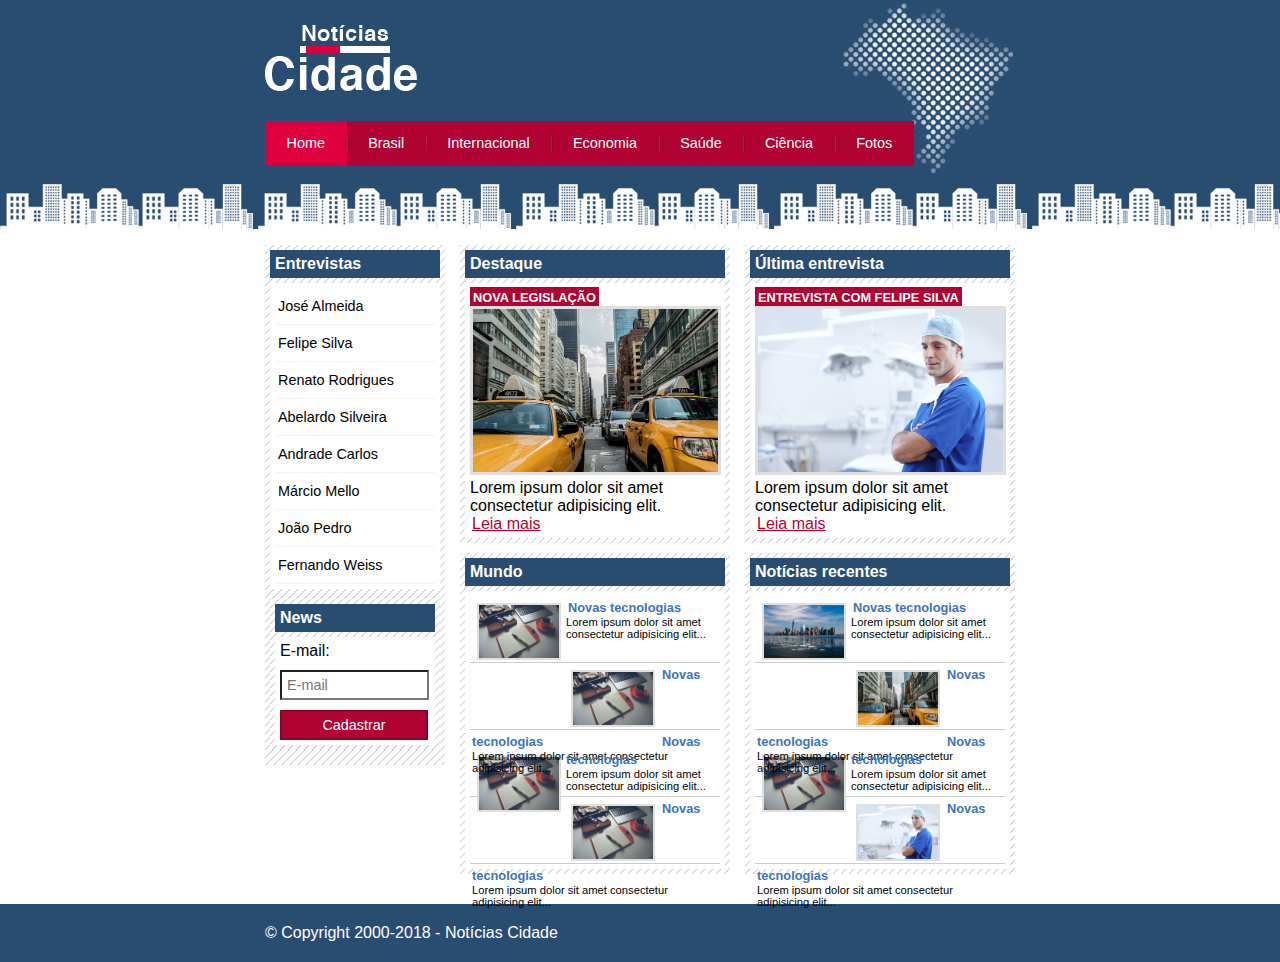
<file: index.html>
<!DOCTYPE html>
<html lang="pt-br">
    <head>
        <meta charset="UTF-8">
        <meta name="viewport" content="width=device-width, initial-scale=1.0">
        <title>Noticias Cidade - Seu site de notícias</title>

        <link rel="stylesheet" type="text/css" href="css/estilo.css">
    </head>
    <body id="tres-colunas">
        
        <div id="container"> <!-- Início Container -->
            <div id="topo"> <!-- Inicio Topo -->
                <h1 class="logo">Noticias Cidade</h1>
                <ul id="navegacao">
                    <li class="primeiro"><a id="botao-pagina-atual" href="index.html">Home</a></li>
                    <li><a href="brasil.html">Brasil</a></li>
                    <li><a href="internacional.html">Internacional</a></li>
                    <li><a href="economia.html">Economia</a></li>
                    <li><a href="saude.html">Saúde</a></li>
                    <li><a href="ciencia.html">Ciência</a></li>
                    <li><a href="fotos.html">Fotos</a></li>
                </ul>
            </div> <!-- Fim Topo -->

            <div id="conteudo"> <!-- Inicio Conteúdo -->
                
                <div id="primario"> <!-- Início Primário -->
                    
                    <div class="caixa destaque"> 
                        <h2>Destaque</h2>
                        <div class="caixa-conteudo">
                            <h3>Nova legislação</h3>
                            <img class="imagem-principal" src="imagens/taxi.jpg" alt="taxi" width="100%">
                            <p>Lorem ipsum dolor sit amet consectetur adipisicing elit.</p>
                            <a href="">Leia mais</a>
                        </div> 
                    </div>

                    <div class="caixa destaque"> 
                        <h2>Mundo</h2>
                        <div class="caixa-conteudo">
                            
                            <ul id="lista-noticias">
                                <li>
                                    <a href="">
                                        <img src="imagens/tecnologia.jpg" alt="tecnologia" width="80">
                                        <h3>Novas tecnologias</h3>
                                        <p>Lorem ipsum dolor sit amet consectetur adipisicing elit...</p>
                                    </a>
                                </li>
                                <li>
                                    <a href="">
                                        <img src="imagens/tecnologia.jpg" alt="tecnologia" width="80">
                                        <h3>Novas tecnologias</h3>
                                        <p>Lorem ipsum dolor sit amet consectetur adipisicing elit...</p>
                                    </a>
                                </li>
                                <li>
                                    <a href="">
                                        <img src="imagens/tecnologia.jpg" alt="tecnologia" width="80">
                                        <h3>Novas tecnologias</h3>
                                        <p>Lorem ipsum dolor sit amet consectetur adipisicing elit...</p>
                                    </a>
                                </li>
                                <li>
                                    <a href="">
                                        <img src="imagens/tecnologia.jpg" alt="tecnologia" width="80">
                                        <h3>Novas tecnologias</h3>
                                        <p>Lorem ipsum dolor sit amet consectetur adipisicing elit...</p>
                                    </a>
                                </li>
                            </ul>

                        </div> 
                    </div> 

                </div> <!-- Fim Primário -->

                <div id="secundario"> <!-- Início Secundário -->
                    
                    <div class="caixa destaque"> 
                        <h2>Última entrevista</h2>
                        <div class="caixa-conteudo">
                            <h3>Entrevista com Felipe Silva</h3>
                            <img class="imagem-principal" src="imagens/doutor.jpg" alt="doutor" width="100%">
                            <p>Lorem ipsum dolor sit amet consectetur adipisicing elit.</p>
                            <a href="">Leia mais</a>
                        </div> 
                    </div>

                    <div class="caixa destaque"> 
                        <h2>Notícias recentes</h2>
                        <div class="caixa-conteudo">
                            
                            <ul id="lista-noticias">
                                <li>
                                    <a href="">
                                        <img src="imagens/cidade.jpg" alt="cidade" width="80">
                                        <h3>Novas tecnologias</h3>
                                        <p>Lorem ipsum dolor sit amet consectetur adipisicing elit...</p>
                                    </a>
                                </li>
                                <li>
                                    <a href="">
                                        <img src="imagens/taxi.jpg" alt="taxi" width="80">
                                        <h3>Novas tecnologias</h3>
                                        <p>Lorem ipsum dolor sit amet consectetur adipisicing elit...</p>
                                    </a>
                                </li>
                                <li>
                                    <a href="">
                                        <img src="imagens/tecnologia.jpg" alt="tecnologia" width="80">
                                        <h3>Novas tecnologias</h3>
                                        <p>Lorem ipsum dolor sit amet consectetur adipisicing elit...</p>
                                    </a>
                                </li>
                                <li>
                                    <a href="">
                                        <img src="imagens/doutor.jpg" alt="doutor" width="80">
                                        <h3>Novas tecnologias</h3>
                                        <p>Lorem ipsum dolor sit amet consectetur adipisicing elit...</p>
                                    </a>
                                </li>
                                </li>
                                
                            </ul>

                        </div> 
                    </div> 

                </div> <!-- Fim Secundário -->
                
                <div id="lateral"> <!-- Início Lateral -->
                    
                    <div class="caixa">
                        <h2>Entrevistas</h2>
                        <div class="caixa-conteudo">
                            <ul>
                                <li><a href="">José Almeida</a></li>
                                <li><a href="">Felipe Silva</a></li>
                                <li><a href="">Renato Rodrigues</a></li>
                                <li><a href="">Abelardo Silveira</a></li>
                                <li><a href="">Andrade Carlos</a></li>
                                <li><a href="">Márcio Mello</a></li>
                                <li><a href="">João Pedro</a></li>
                                <li><a href="">Fernando Weiss</a></li>
                            </ul>
                        </div>

                        <div class="caixa">
                            <h2>News</h2>
                            <div class="caixa-conteudo">
                                <form action="">
                                    <div>
                                        <label for="email">E-mail:</label>
                                        <input type="text" name="email" id="email" placeholder="E-mail">
                                    </div>
                                    <div>
                                        <input class="submit" type="submit" value="Cadastrar">
                                    </div>
                                </form>
                            </div>
                        </div>
                    </div>

                </div> <!-- Fim Lateral -->

            </div> <!-- Fim Conteúdo -->

        </div> <!-- Fim Container -->

        <div id="container-rodape" style="clear: both;"> <!-- Início Rodapé -->
            <div id="rodape">
                &copy; Copyright 2000-2018 - Notícias Cidade
            </div>
        </div> <!-- Fim Rodapé -->

    </body>
</html>
</file>
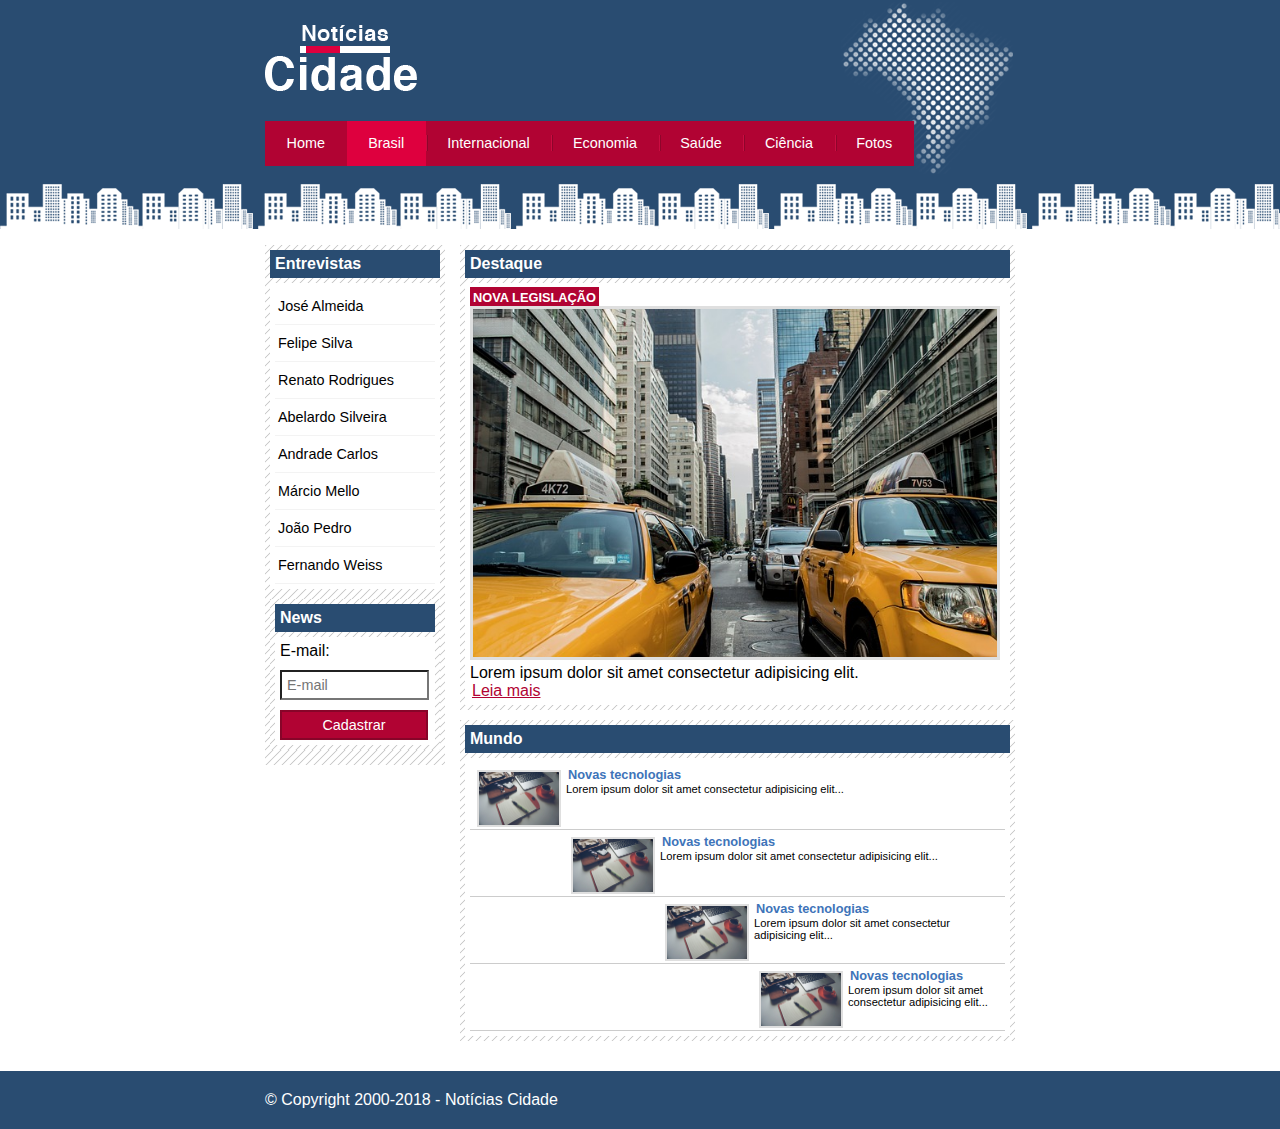
<file: brasil.html>
<!DOCTYPE html>
<html lang="pt-br">
    <head>
        <meta charset="UTF-8">
        <meta name="viewport" content="width=device-width, initial-scale=1.0">
        <title>Noticias Cidade - Seu site de notícias</title>

        <link rel="stylesheet" type="text/css" href="css/estilo.css">
    </head>
    <body id="duas-colunas">
        
        <div id="container"> <!-- Início Container -->
            <div id="topo"> <!-- Inicio Topo -->
                <h1 class="logo">Noticias Cidade</h1>
                <ul id="navegacao">
                    <li class="primeiro"><a href="index.html">Home</a></li>
                    <li><a id="botao-pagina-atual" href="brasil.html">Brasil</a></li>
                    <li><a href="internacional.html">Internacional</a></li>
                    <li><a href="economia.html">Economia</a></li>
                    <li><a href="saude.html">Saúde</a></li>
                    <li><a href="ciencia.html">Ciência</a></li>
                    <li><a href="fotos.html">Fotos</a></li>
                </ul>
            </div> <!-- Fim Topo -->

            <div id="conteudo"> <!-- Inicio Conteúdo -->
                
                <div id="primario"> <!-- Início Primário -->
                    
                    <div class="caixa destaque"> 
                        <h2>Destaque</h2>
                        <div class="caixa-conteudo">
                            <h3>Nova legislação</h3>
                            <img class="imagem-principal" src="imagens/taxi.jpg" alt="taxi" width="100%">
                            <p>Lorem ipsum dolor sit amet consectetur adipisicing elit.</p>
                            <a href="">Leia mais</a>
                        </div> 
                    </div>

                    <div class="caixa destaque"> 
                        <h2>Mundo</h2>
                        <div class="caixa-conteudo">
                            
                            <ul id="lista-noticias">
                                <li>
                                    <a href="">
                                        <img src="imagens/tecnologia.jpg" alt="tecnologia" width="80">
                                        <h3>Novas tecnologias</h3>
                                        <p>Lorem ipsum dolor sit amet consectetur adipisicing elit...</p>
                                    </a>
                                </li>
                                <li>
                                    <a href="">
                                        <img src="imagens/tecnologia.jpg" alt="tecnologia" width="80">
                                        <h3>Novas tecnologias</h3>
                                        <p>Lorem ipsum dolor sit amet consectetur adipisicing elit...</p>
                                    </a>
                                </li>
                                <li>
                                    <a href="">
                                        <img src="imagens/tecnologia.jpg" alt="tecnologia" width="80">
                                        <h3>Novas tecnologias</h3>
                                        <p>Lorem ipsum dolor sit amet consectetur adipisicing elit...</p>
                                    </a>
                                </li>
                                <li>
                                    <a href="">
                                        <img src="imagens/tecnologia.jpg" alt="tecnologia" width="80">
                                        <h3>Novas tecnologias</h3>
                                        <p>Lorem ipsum dolor sit amet consectetur adipisicing elit...</p>
                                    </a>
                                </li>
                            </ul>

                        </div> 
                    </div> 

                </div> <!-- Fim Primário -->
                
                <div id="lateral"> <!-- Início Lateral -->
                    
                    <div class="caixa">
                        <h2>Entrevistas</h2>
                        <div class="caixa-conteudo">
                            <ul>
                                <li><a href="">José Almeida</a></li>
                                <li><a href="">Felipe Silva</a></li>
                                <li><a href="">Renato Rodrigues</a></li>
                                <li><a href="">Abelardo Silveira</a></li>
                                <li><a href="">Andrade Carlos</a></li>
                                <li><a href="">Márcio Mello</a></li>
                                <li><a href="">João Pedro</a></li>
                                <li><a href="">Fernando Weiss</a></li>
                            </ul>
                        </div>

                        <div class="caixa">
                            <h2>News</h2>
                            <div class="caixa-conteudo">
                                <form action="">
                                    <div>
                                        <label for="email">E-mail:</label>
                                        <input type="text" name="email" id="email" placeholder="E-mail">
                                    </div>
                                    <div>
                                        <input class="submit" type="submit" value="Cadastrar">
                                    </div>
                                </form>
                            </div>
                        </div>
                    </div>

                </div> <!-- Fim Lateral -->

            </div> <!-- Fim Conteúdo -->

        </div> <!-- Fim Container -->

        <div id="container-rodape" style="clear: both;"> <!-- Início Rodapé -->
            <div id="rodape">
                &copy; Copyright 2000-2018 - Notícias Cidade
            </div>
        </div> <!-- Fim Rodapé -->

    </body>
</html>
</file>
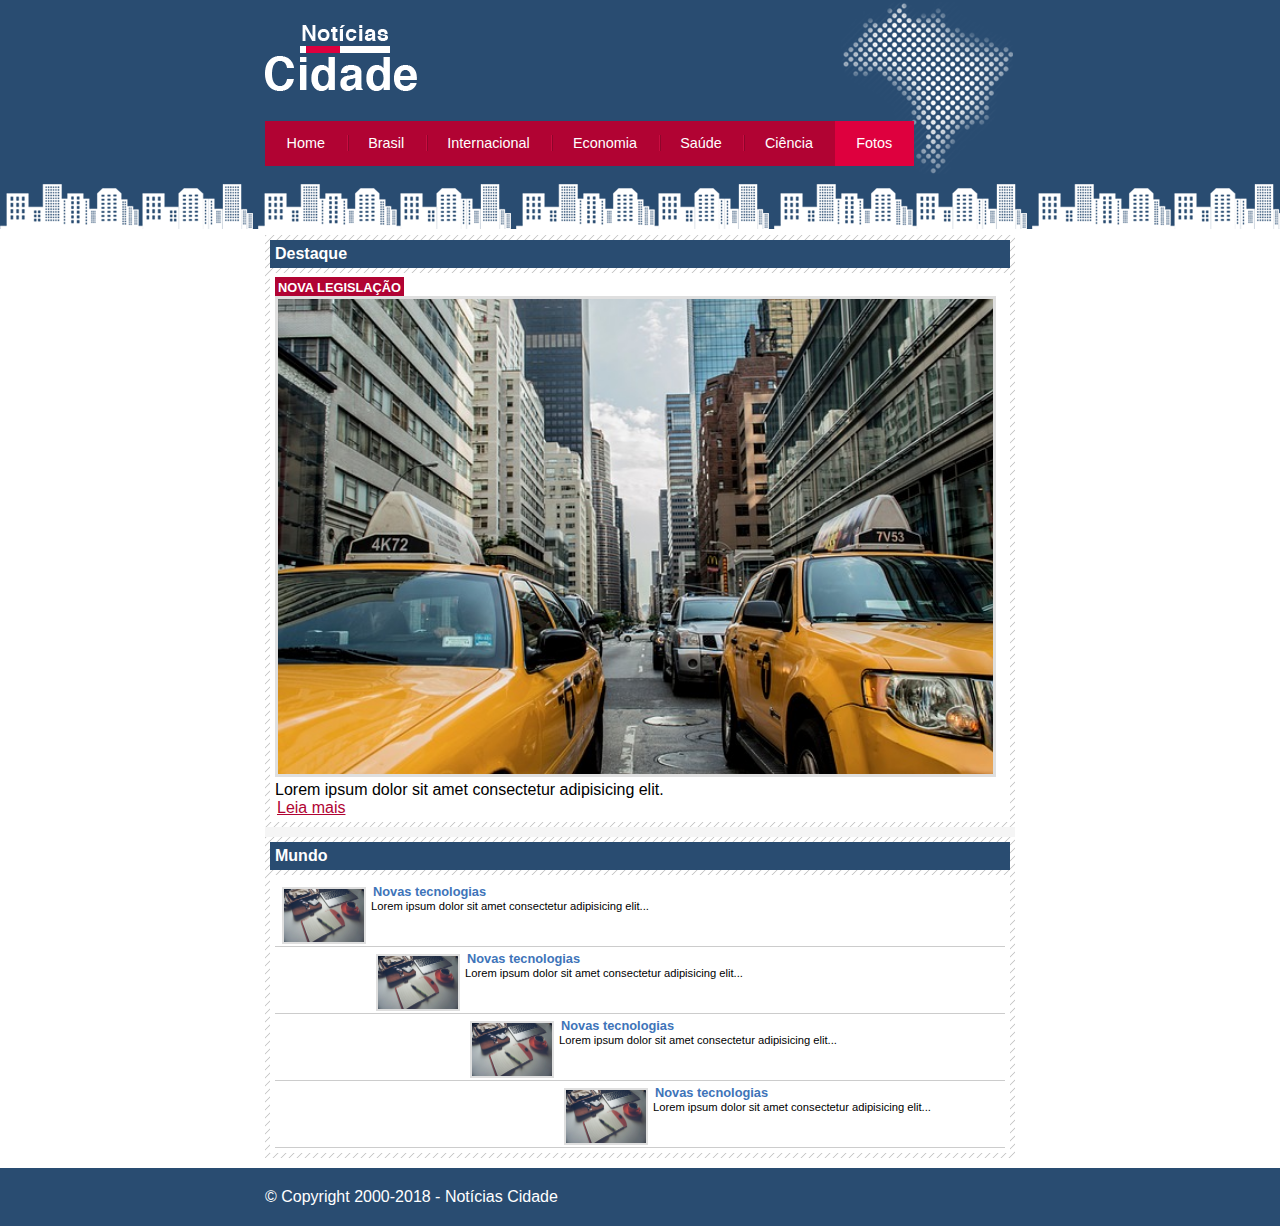
<file: fotos.html>
<!DOCTYPE html>
<html lang="pt-br">
    <head>
        <meta charset="UTF-8">
        <meta name="viewport" content="width=device-width, initial-scale=1.0">
        <title>Noticias Cidade - Seu site de notícias</title>

        <link rel="stylesheet" type="text/css" href="css/estilo.css">
    </head>
    <body id="uma-colunas">
        
        <div id="container"> <!-- Início Container -->
            <div id="topo"> <!-- Inicio Topo -->
                <h1 class="logo">Noticias Cidade</h1>
                <ul id="navegacao">
                    <li class="primeiro"><a href="index.html">Home</a></li>
                    <li><a href="brasil.html">Brasil</a></li>
                    <li><a href="internacional.html">Internacional</a></li>
                    <li><a href="economia.html">Economia</a></li>
                    <li><a href="saude.html">Saúde</a></li>
                    <li><a href="ciencia.html">Ciência</a></li>
                    <li><a id="botao-pagina-atual" href="fotos.html">Fotos</a></li>
                </ul>
            </div> <!-- Fim Topo -->

            <div id="conteudo"> <!-- Inicio Conteúdo -->
                
                <div id="primario"> <!-- Início Primário -->
                    
                    <div class="caixa destaque"> 
                        <h2>Destaque</h2>
                        <div class="caixa-conteudo">
                            <h3>Nova legislação</h3>
                            <img class="imagem-principal" src="imagens/taxi.jpg" alt="taxi" width="100%">
                            <p>Lorem ipsum dolor sit amet consectetur adipisicing elit.</p>
                            <a href="">Leia mais</a>
                        </div> 
                    </div>

                    <div class="caixa destaque"> 
                        <h2>Mundo</h2>
                        <div class="caixa-conteudo">
                            
                            <ul id="lista-noticias">
                                <li>
                                    <a href="">
                                        <img src="imagens/tecnologia.jpg" alt="tecnologia" width="80">
                                        <h3>Novas tecnologias</h3>
                                        <p>Lorem ipsum dolor sit amet consectetur adipisicing elit...</p>
                                    </a>
                                </li>
                                <li>
                                    <a href="">
                                        <img src="imagens/tecnologia.jpg" alt="tecnologia" width="80">
                                        <h3>Novas tecnologias</h3>
                                        <p>Lorem ipsum dolor sit amet consectetur adipisicing elit...</p>
                                    </a>
                                </li>
                                <li>
                                    <a href="">
                                        <img src="imagens/tecnologia.jpg" alt="tecnologia" width="80">
                                        <h3>Novas tecnologias</h3>
                                        <p>Lorem ipsum dolor sit amet consectetur adipisicing elit...</p>
                                    </a>
                                </li>
                                <li>
                                    <a href="">
                                        <img src="imagens/tecnologia.jpg" alt="tecnologia" width="80">
                                        <h3>Novas tecnologias</h3>
                                        <p>Lorem ipsum dolor sit amet consectetur adipisicing elit...</p>
                                    </a>
                                </li>
                            </ul>

                        </div> 
                    </div> 

                </div> <!-- Fim Primário -->

            </div> <!-- Fim Conteúdo -->

        </div> <!-- Fim Container -->

        <div id="container-rodape" style="clear: both;"> <!-- Início Rodapé -->
            <div id="rodape">
                &copy; Copyright 2000-2018 - Notícias Cidade
            </div>
        </div> <!-- Fim Rodapé -->

    </body>
</html>
</file>
<file: css/estilo.css>
* {
    margin: 0;
    padding: 0;
}

body {
    font-family: "Trebuchet MS", Helvetica, sans-serif;
    background: #fff url(../imagens/fundo.png) repeat-x;
}

#container {
    width: 750px;
    margin: 0 auto;
}

#topo {
    height: 150px;
    background: url(../imagens/detalhe-topo.png) no-repeat right top;
    padding-top: 25px;
}

.logo {
    width: 152px;
    height: 66px;
    background: url(../imagens/logo.png) no-repeat center;
    text-indent: -3000px;
}

/* Barra de navegação
*/
ul {
    margin: 0;
    padding: 0;
    list-style: none;
}

#topo ul {
    margin-top: 30px;
    background: #b10333;
    float: left;
}

#topo ul li {
    float: left;
}

#topo ul a {
    font-size: 0.9em;
    display: block;
    padding: 0.5em 1.5em;
    line-height: 2.1em;
    text-decoration: none;
    color: #fff;
    background: url(../imagens/divisor.png) no-repeat left center;
    transition: all .3s;
}

#topo ul .primeiro a {
    background: none;
}

#topo ul a:hover {
    background: #69001d;
}

#navegacao #botao-pagina-atual {
    color: #fff;
    background: #de003e;
    cursor: text;
}

/* Configura Layout de três colunas */
#conteudo {
    margin-top: 60px;
    background: #f5f5f5;
}

#tres-colunas #primario {
    width: 270px;
    float: left;
    margin: 0 0 20px 195px;
}

#duas-colunas #primario {
    width: 555px;
    float: left;
    margin: 0 0 20px 195px;
}

#uma-coluna #primario {
    width: 750px;
    float: left;
    margin: 0 0 20px 0;
}

#secundario {
    width: 270px;
    float: left;
    margin: 0 0 20px 15px;
}

#lateral {
    width: 180px;
    margin: 0 0 20px -750px;
    float: left;
}

#container-rodape {
    background: #294c71;
    padding: 20px;
}

/* Caixa */
.caixa {
    margin: 10px 0;
    padding: 5px;
    background: #f3f3f3 url(../imagens/fundo-caixa.png);
}

h2 {
    font-size: 1em;
    background: #294c71;
    color: #fff;
    padding: 5px;
}

.caixa-conteudo {
    background: #fff;
    padding: 5px;
    margin-top: 5px;
}

/* Formatar menus laterais */
#lateral ul a{
    font-size: 0.9em;
    padding: 3px;
    display: block;
    line-height: 30px;
    color: #000;
    text-decoration: none;
    border-bottom: 1px solid #f3f3f3;
}

#lateral ul a:hover {
    background: #f9f9f9 url(../imagens/marcador.png) no-repeat left center;
    padding-left: 20px;
    color: #a1a1a1;
}

/* Formatação de formulários */
label {
    display: block;
    cursor: pointer;
}

input {
    width: 135px;
    margin-top: 10px;
    padding: 5px;
    font-size: 0.9em;
    background: #fff;
}

input.submit {
    width: 148px;
    color: #fff;
    background: #b10333;
    border: 2px solid #870529;
    cursor: pointer;
}

input.submit:hover {
    background: #bf1343;
}

/* Formatando imagens */
img {
    border: 2px solid #dfdfdf;
}

img.imagem-principal {
    width: 98%;
    border: 3px solid #dfdfdf;
}


/* Formatação de cabeçalhos */
h3 {
    text-transform: uppercase;
    display: inline;
    font-size: 0.8em;
    padding: 3px;
}

.destaque h3 {
    background: #b10333;
    color: white;
}

/* Formatando lista  de notícias */
#lista-noticias li {
    padding: 2px;
    border-bottom: 1px solid #ccc;
    height: 62px;
}

#lista-noticias li a img {
    float: left;
    margin: 5px;
}

#lista-noticias li a {
    text-decoration: none;
}

#lista-noticias li a h3 {
    text-transform: none;
    padding: 0;
    font-size: 0.8em;
    background: none;
    color: #3e74b9;
}

#lista-noticias li a p {
    color: #000;
    font-size: 0.7em;
}

#lista-noticias li:hover {
    background: #eee;
    cursor: pointer;
}

/* Configuração de links */
a:link, a:visited {
    color: #b10333;
    padding: 2px;
}

a:hover {
    color: #e50040;
}


/* Rodapé */
#rodape {
    width: 750px;
    margin: 0 auto;
    color: #fff;
}
</file>
